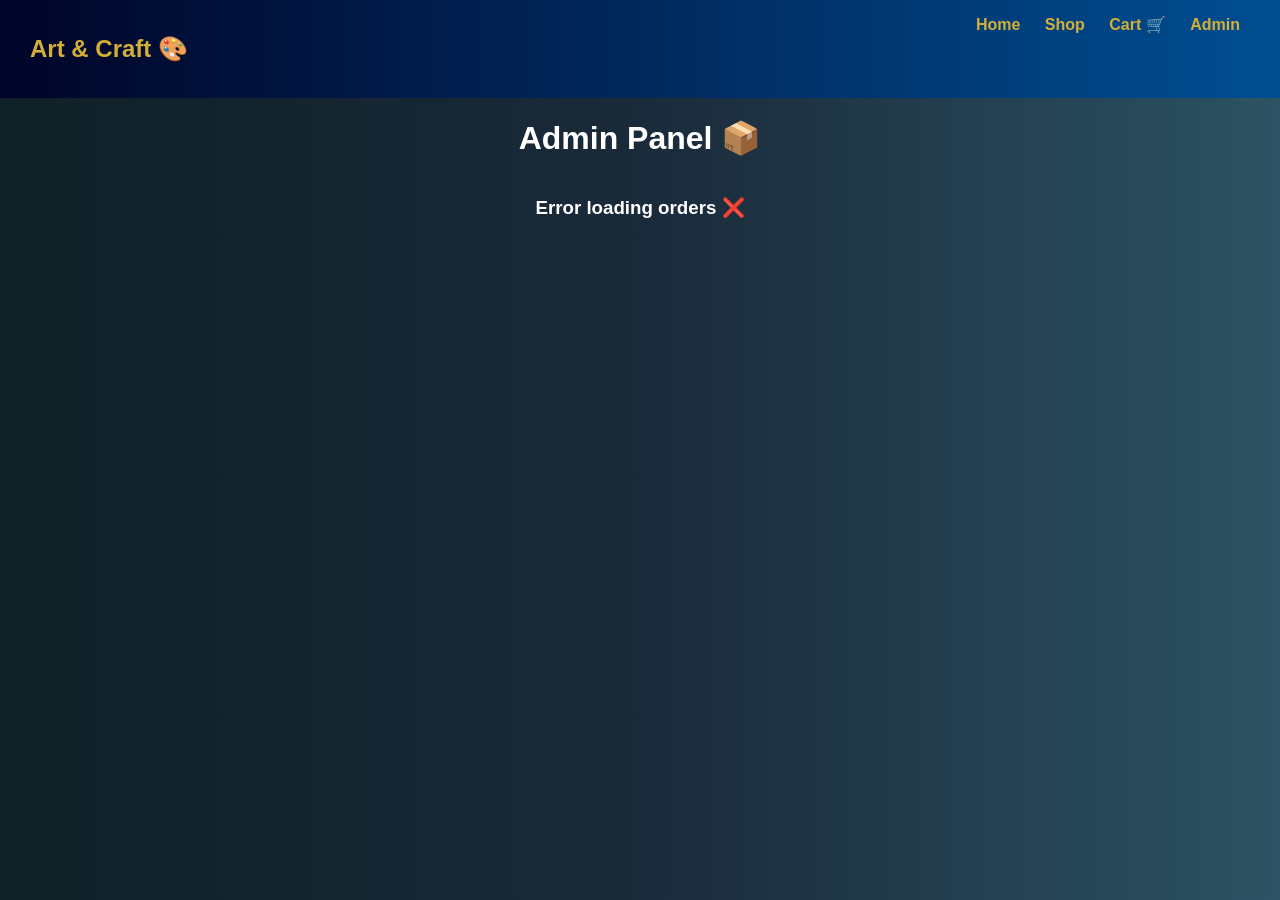
<file: admin.html>
<!DOCTYPE html>
<html>
<head>
  <title>Admin - Art & Craft</title>
  <link rel="stylesheet" href="style.css">
</head>
<body>

<!-- NAVBAR -->
<nav>
  <h2>Art & Craft 🎨</h2>
  <div>
    <a href="index.html">Home</a>
    <a href="shop.html">Shop</a>
    <a href="cart.html">Cart 🛒</a>
    <a href="admin.html">Admin</a>
  </div>
</nav>

<h1 style="text-align:center;">Admin Panel 📦</h1>

<div id="orders" style="display:flex; flex-direction:column; align-items:center;"></div>

<script>
// 🔥 LIVE BACKEND FETCH
fetch("https://artcraft-backend.onrender.com/orders")
.then(res => res.json())
.then(data => {
  const ordersDiv = document.getElementById("orders");

  // EMPTY CHECK
  if(data.length === 0){
    ordersDiv.innerHTML = "<h3>No orders yet ❌</h3>";
    return;
  }

  // SHOW ORDERS
  data.forEach(order => {
    ordersDiv.innerHTML += `
      <div class="card" style="width:300px; margin:10px; text-align:left;">
        <h3>${order.name}</h3>
        <p><b>Address:</b> ${order.address}</p>
        <p><b>Phone:</b> ${order.phone}</p>
        <p><b>Products:</b></p>
        <ul>
          ${order.products.map(p => `<li>${p.name} - ₹${p.price}</li>`).join("")}
        </ul>
      </div>
    `;
  });
})
.catch(err => {
  console.log(err);
  document.getElementById("orders").innerHTML = "<h3>Error loading orders ❌</h3>";
});
</script>

</body>
</html>
</file>
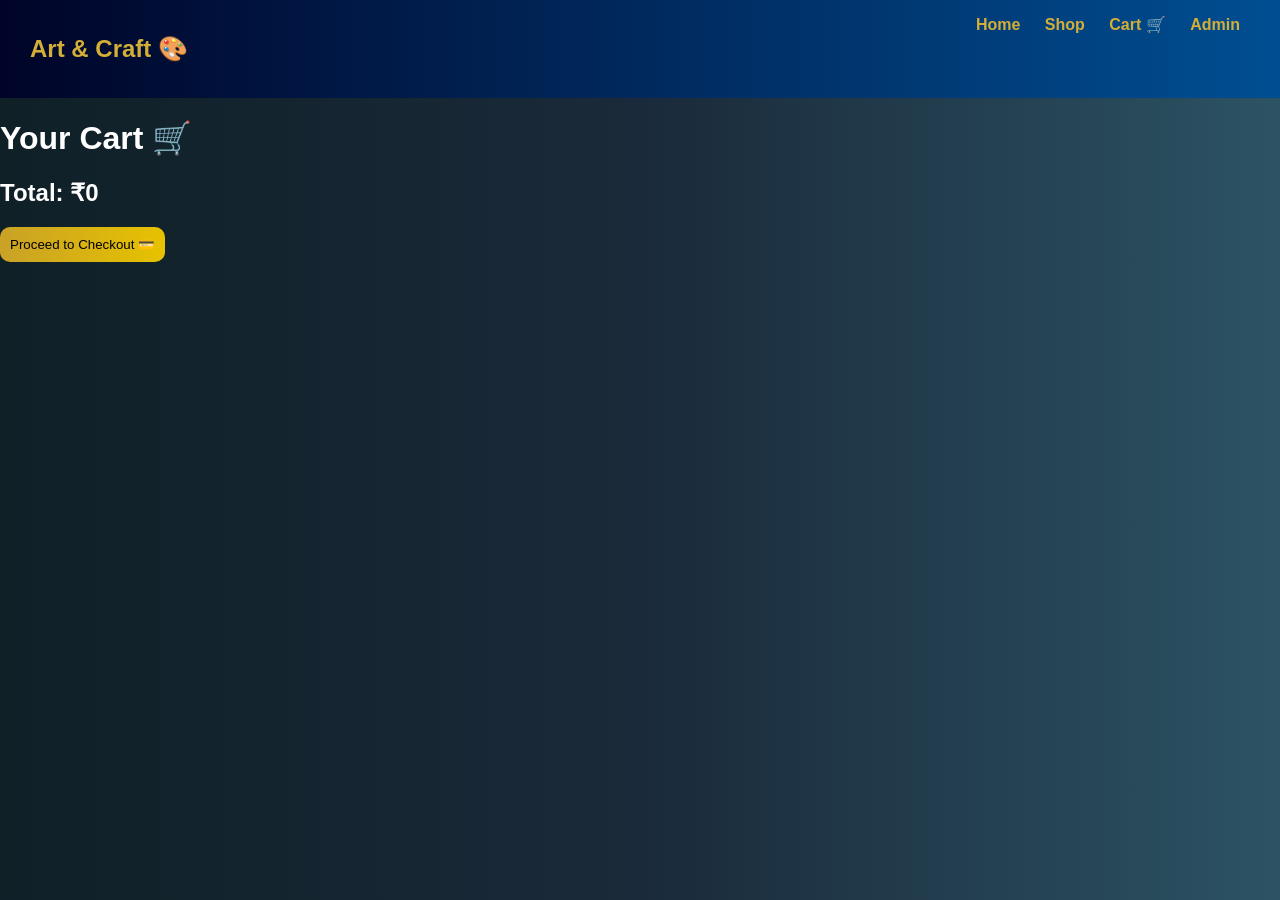
<file: cart.html>
<!DOCTYPE html>
<html>
<head>
  <title>Cart - Art & Craft</title>
  <link rel="stylesheet" href="style.css">
</head>
<body>

<!-- NAVBAR -->
<nav>
  <h2>Art & Craft 🎨</h2>
  <div>
    <a href="index.html">Home</a>
    <a href="shop.html">Shop</a>
    <a href="cart.html">Cart 🛒</a>
    <a href="admin.html">Admin</a>
  </div>
</nav>

<h1>Your Cart 🛒</h1>

<div id="cart"></div>

<h2 id="total"></h2>

<a href="checkout.html">
  <button>Proceed to Checkout 💳</button>
</a>

<script>
let cart = JSON.parse(localStorage.getItem("cart")) || [];
let cartDiv = document.getElementById("cart");
let total = 0;

// DISPLAY CART ITEMS
function showCart() {
  cartDiv.innerHTML = "";
  total = 0;

  cart.forEach((item, index) => {
    total += item.price;

    cartDiv.innerHTML += `
      <div class="card">
        <img src="${item.image}" width="100">
        <h3>${item.name}</h3>
        <p>₹${item.price}</p>
        <button onclick="removeItem(${index})">Remove ❌</button>
      </div>
    `;
  });

  document.getElementById("total").innerText = "Total: ₹" + total;
}

// REMOVE ITEM
function removeItem(index) {
  cart.splice(index, 1);
  localStorage.setItem("cart", JSON.stringify(cart));
  showCart();
}

showCart();
</script>

</body>
</html>
</file>
<file: style.css>
body {
  margin: 0;
  font-family: Arial;

  /* Deep Royal Blue Background */
  background: linear-gradient(to right, #0f2027, #1a2a3a, #2c5364);
  color: #fff;
}


/* NAVBAR */
nav {
  display: flex;
  justify-content: space-between;
  padding: 15px 30px;

  background: linear-gradient(to right, #000428, #004e92);
  color: #d4af37;

  position: sticky;
  top: 0;
  z-index: 1000;
}

nav a {
  margin: 10px;
  text-decoration: none;
  color: #d4af37;
  font-weight: bold;
}

nav a:hover {
  color: #ffffff;
}


/* HEADER (CLEAN FULL IMAGE) */
.header-banner {
  position: relative;
  width: 100%;
  height: 420px;

  background: url('pic1.jpg') no-repeat center center;
  background-size: cover;

  display: flex;
  justify-content: center;
  align-items: center;
}

/* LIGHT OVERLAY FOR TEXT VISIBILITY */
.header-banner::after {
  content: "";
  position: absolute;
  width: 100%;
  height: 100%;
  background: rgba(0,0,0,0.4);
  top: 0;
  left: 0;
}

/* HEADER TEXT */
.header-text {
  position: relative;
  text-align: center;
  z-index: 2;
}

.header-text h1 {
  font-size: 52px;
  letter-spacing: 3px;

  /* REAL GOLD */
  background: linear-gradient(to right, #c9a227, #e6c200, #b8962e);
  -webkit-background-clip: text;
  -webkit-text-fill-color: transparent;

  text-shadow: 0 0 15px rgba(0,0,0,0.8);
}

.header-text p {
  font-size: 20px;
  color: #ffffff;
}


/* HERO */
.hero {
  text-align: center;
  padding: 100px 20px;
  color: #d4af37;
}

.hero button {
  padding: 12px 25px;
  border: none;

  background: linear-gradient(to right, #c9a227, #e6c200);
  color: black;

  border-radius: 25px;
  font-size: 16px;
  cursor: pointer;
  font-weight: bold;
}


/* BUTTONS */
button {
  background: linear-gradient(to right, #c9a227, #e6c200);
  color: black;
  border: none;
  padding: 10px;
  border-radius: 10px;
  cursor: pointer;
}

button:hover {
  background: linear-gradient(to right, #b8962e, #d4af37);
}


/* CARDS */
.preview {
  text-align: center;
}

.cards {
  display: flex;
  justify-content: center;
  flex-wrap: wrap;
}

.card {
  background: #ffffff;
  margin: 20px;
  padding: 15px;
  border-radius: 20px;
  width: 200px;

  box-shadow: 0 5px 20px rgba(0,0,0,0.6);
  color: black;
}

.card img {
  width: 100%;
  border-radius: 10px;
}

.card:hover {
  transform: scale(1.08);
  transition: 0.3s;
}


/* FOOTER */
footer {
  text-align: center;
  padding: 15px;

  background: linear-gradient(to right, #000428, #004e92);
  color: #d4af37;

  margin-top: 30px;
}
</file>
